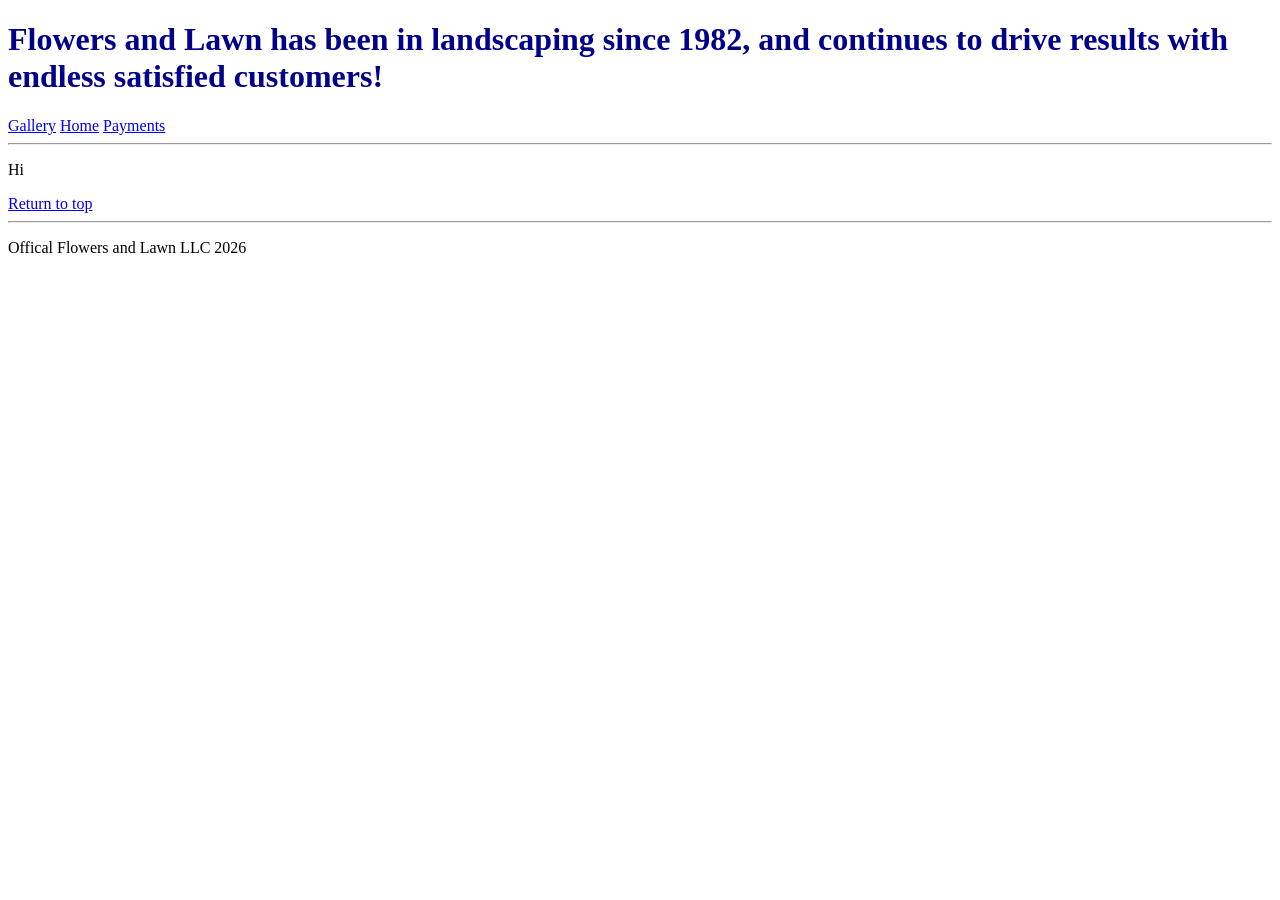
<file: FlowersAndLawnLLC.html>
<!DOCTYPE html>
<html lang="en">
<head>
    <meta charset="UTF-8">
    <meta name="viewport" content="width=device-width, initial-scale=1.0">
    <title>Flowers and Lawn LLC Home</title>
</head>

<header> 
        <h1 style = "color: darkblue;">Flowers and Lawn has been in landscaping since 1982, and continues to drive results with endless satisfied customers!</h2>
<div class="toplinks">
    <nav>
        <a href = "FlowersAndLawnLLC.html">Gallery</a>
        <a href = "FlowersAndLawnLLC.html">Home</a>
        <a href = "FlowersAndLawnLLCPayments.html">Payments</a>
    </nav>
</div>

</header>

                <hr>

<body>
    <p>Hi</p>

     
        <a href = "FlowersAndLawnLLC.html">Return to top</a>
    

</body>

                <hr>
<footer>
    <p>Offical Flowers and Lawn LLC 2026</p>
</footer>
</html>
</file>
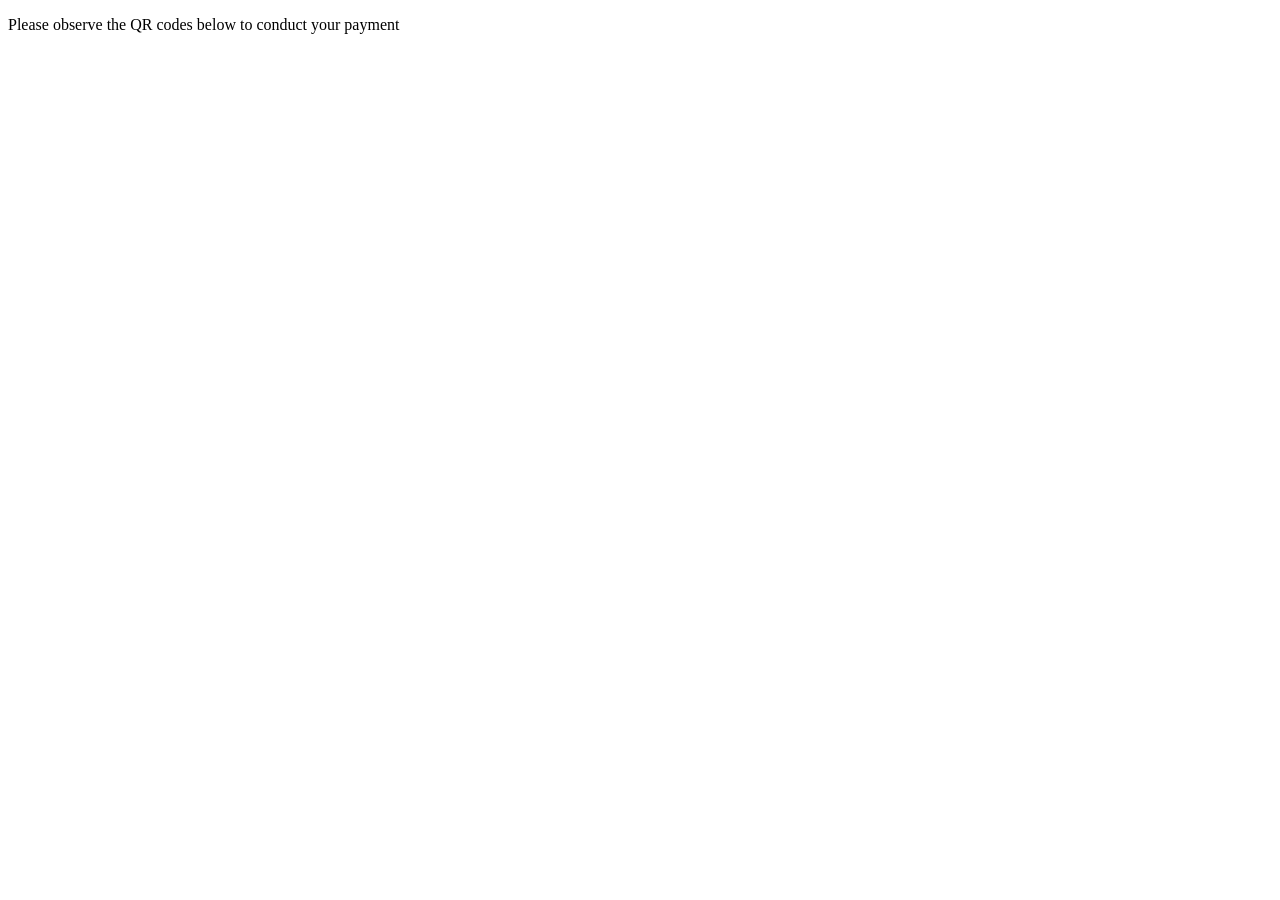
<file: FlowersAndLawnLLCPayments.html>
<!DOCTYPE html>
<html lang="en">
<head>
    <meta charset="UTF-8">
    <meta name="viewport" content="width=device-width, initial-scale=1.0">
    <title>Flowers and Lawn Payments</title>
</head>
<body>
    <p>Please observe the QR codes below to conduct your payment</p>
</body>
</html>
</file>
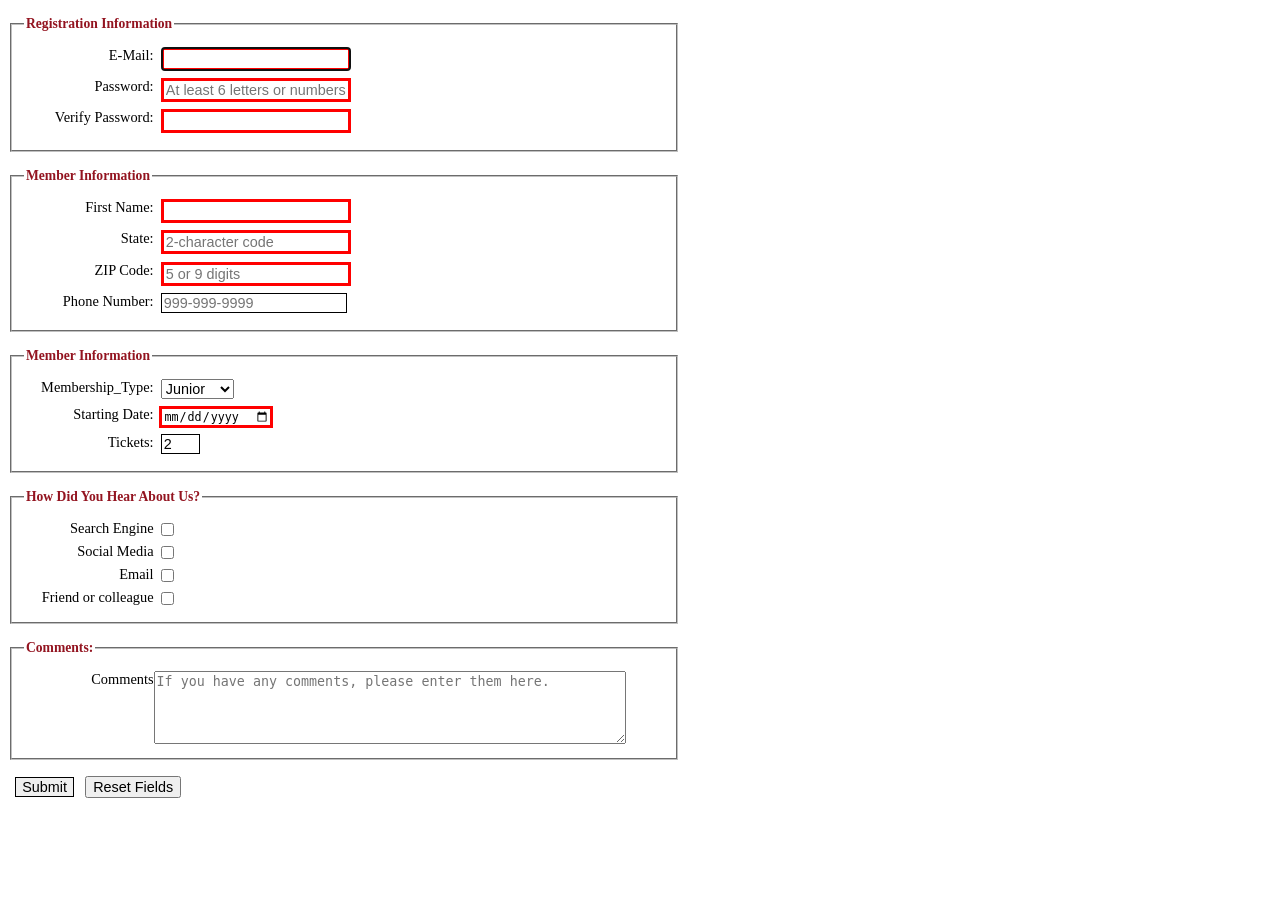
<file: form.html>
<!DOCTYPE html>
<html lang="en">
<head>
    <meta charset="UTF-8">
    <meta name="viewport" content="width=device-width, initial-scale=1.0">
    <title>Form</title>
    <link rel="stylesheet" href="styles/form.css">
</head>
<body>
    <form action="register_account.html" method="post" id="registration_form"> 
        <fieldset>
            <legend>Registration Information</legend>
            <label for = "email">E-Mail:</label>
            <input type = "email" name = "email" id = "email"
            autofocus required autoacomplete = "on"><br>
            <label for = "password">Password:</label>
            <input type = "password" name = "password" id = "password" required
               placeholder="At least 6 letters or numbers"
               pattern="[a-zA-Z0-9]{6,}"
               title = "Must be at least 6 alphanumeric characters"><br>
               <label for = "verify" >Verify Password:</label>
               <input type = "password" name = "verify" id = "verify" required><br>
        </fieldset>


    <fieldset> 
        <legend>Member Information</legend> 
        <label for="first_name">First Name:</label> 
        <input type="text" name="first_name" id="first_name" 
            required autocomplete="on"><br>         
        <label for="state">State:</label> 
        <input type="text" name="state" id="state" required  
            maxlength="2"  
            placeholder="2-character code" 
            autocomplete="on"><br> 
        <label for="zip">ZIP Code:</label> 
        <input type="text" name="zip" id="zip" required 
            placeholder="5 or 9 digits"  
            pattern="^\d{5}(-\d{4})?$" 
            title="Either 5 or 9 digits" 
            autocomplete="on"><br> 
        <label for="phone">Phone Number:</label> 
        <input type="tel" name="phone" id="phone" 
            placeholder="999-999-9999"  
            pattern="\d{3}[\-]\d{3}[\-]\d{4}"  
            title="Must be 999-999-999 format" 
            autocomplete="on"><br> 
    </fieldset> 
    
        <!--Add a <fieldset> for Membership Information along with other elements as shown in the screenshot.  
The Membership Type Drop-down Box includes Junior, Regular, and Charter. 
Make the Starting Date a required field. 
The Tickets input type should be “number”. Min should be 1 and Max should be 4. Default value should be 2. -->

        <fieldset>
        <legend>Member Information</legend>
        <label for = "Membership_Type">Membership_Type:</label>
        <select name = "Membership Type" id = "Membership Type">
            <option value = "Junior">Junior</option>
            <option value = "Regular">Regular</option>
            <option value = "Charter">Charter</option>
</select><br>
        <label for = "Starting_Date">Starting Date:</label>
        <input type = "date" name = "Starting_Date" id = "Starting_Date" required><br>
        <label for = "Tickets">Tickets:</label>
        <input type = "number" name = "Tickets" id = "Tickets" min = "1" max = "4" value = "2"><br>
</fieldset>
<fieldset>
    <legend>How Did You Hear About Us?</legend>

    <input type = "checkbox" id = "search_engine" name = "howdid" value = "search">
    <label for = "search_engine">Search Engine</label><br>
    
     <input type = "checkbox" id = "social_media" name = "howdid" value = "social">
    <label for = "search engine">Social Media</label><br>

     <input type = "checkbox" id = "Email" name = "howdid" value = "Email">
    <label for = "search engine">Email</label><br>

     <input type = "checkbox" id = "friend" name = "howdid" value = "friend">
    <label for = "friend">Friend or colleague</label><br>

</fieldset>
<fieldset>
    <legend>Comments: </legend>
    <label for = "Comments">Comments</label>
    <textarea name = "Comments" id = "Comments" rows = "5" cols = "40" placeholder="If you have any comments, please enter them here."></textarea><br>
</fieldset>
    <input type = "submit" value = "Submit">
    <input type = "reset" value = "Reset Fields">
    </form>

</body>
</html>
</file>
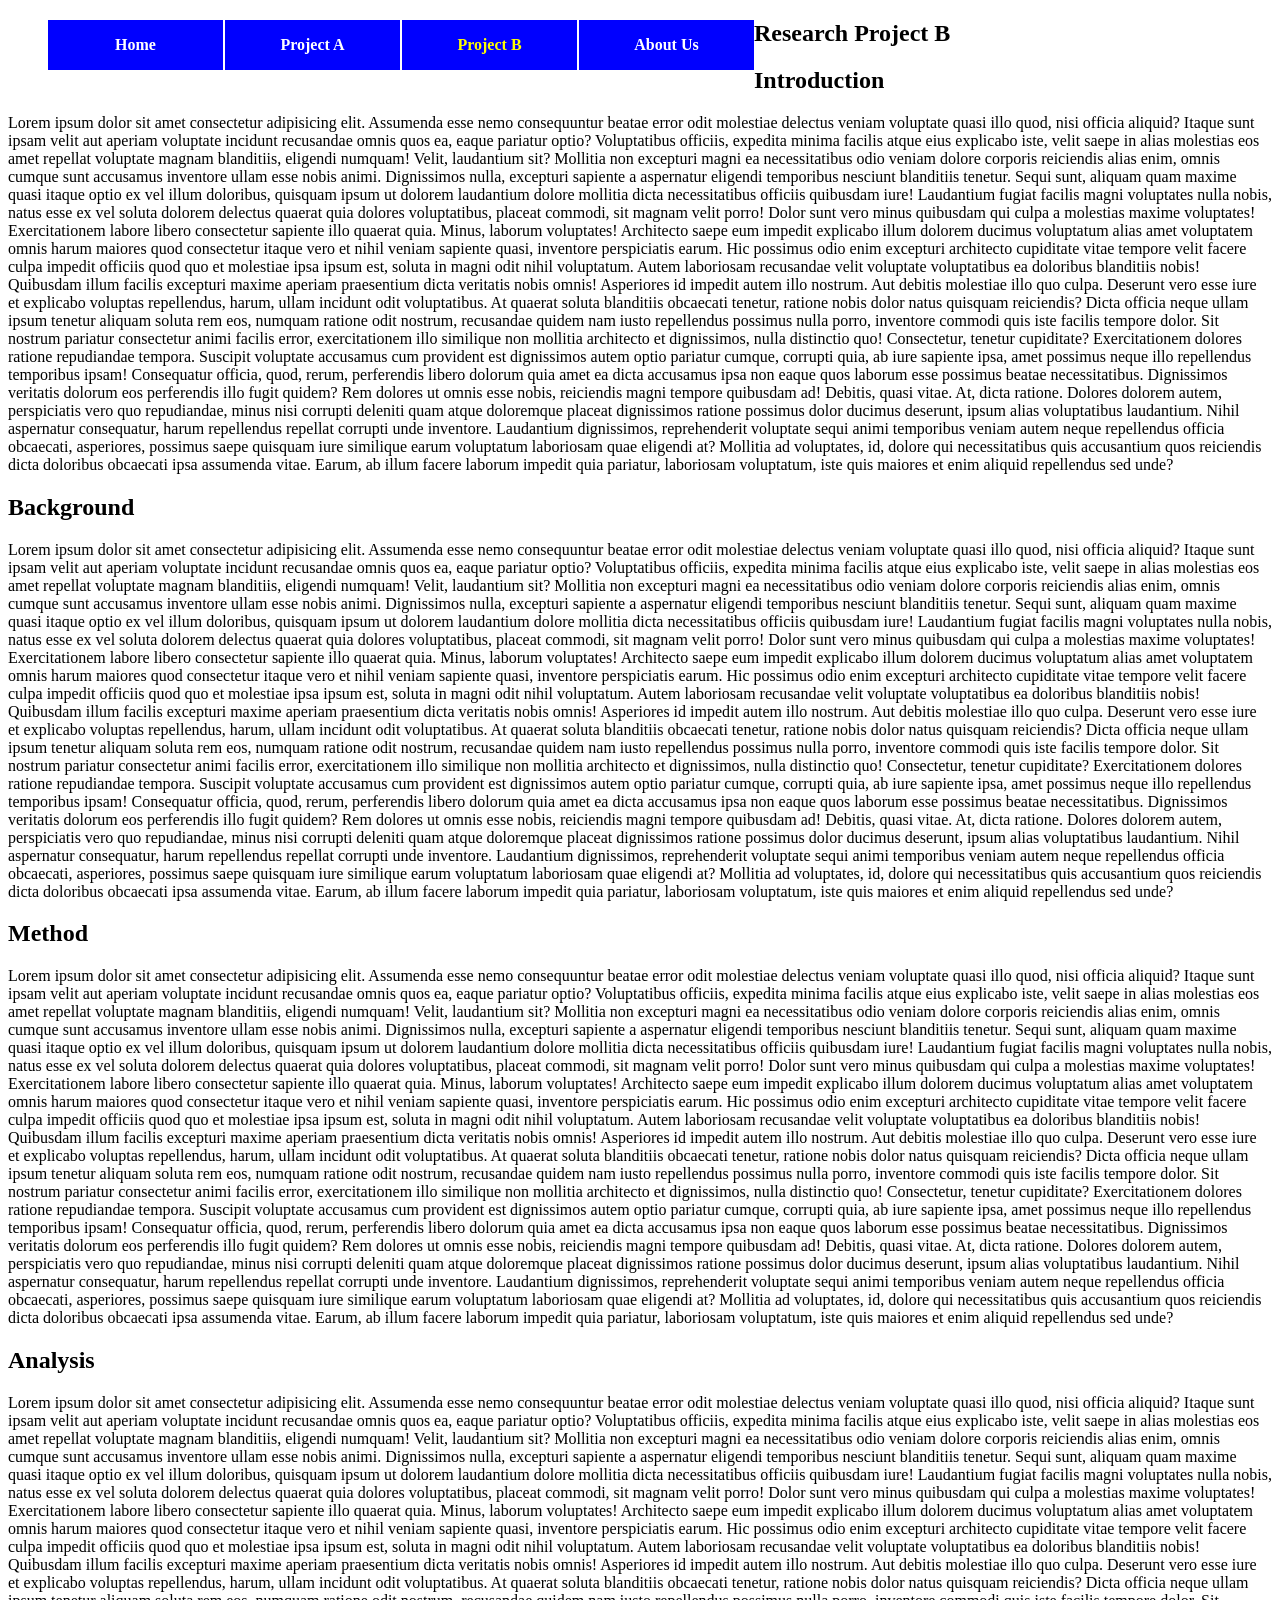
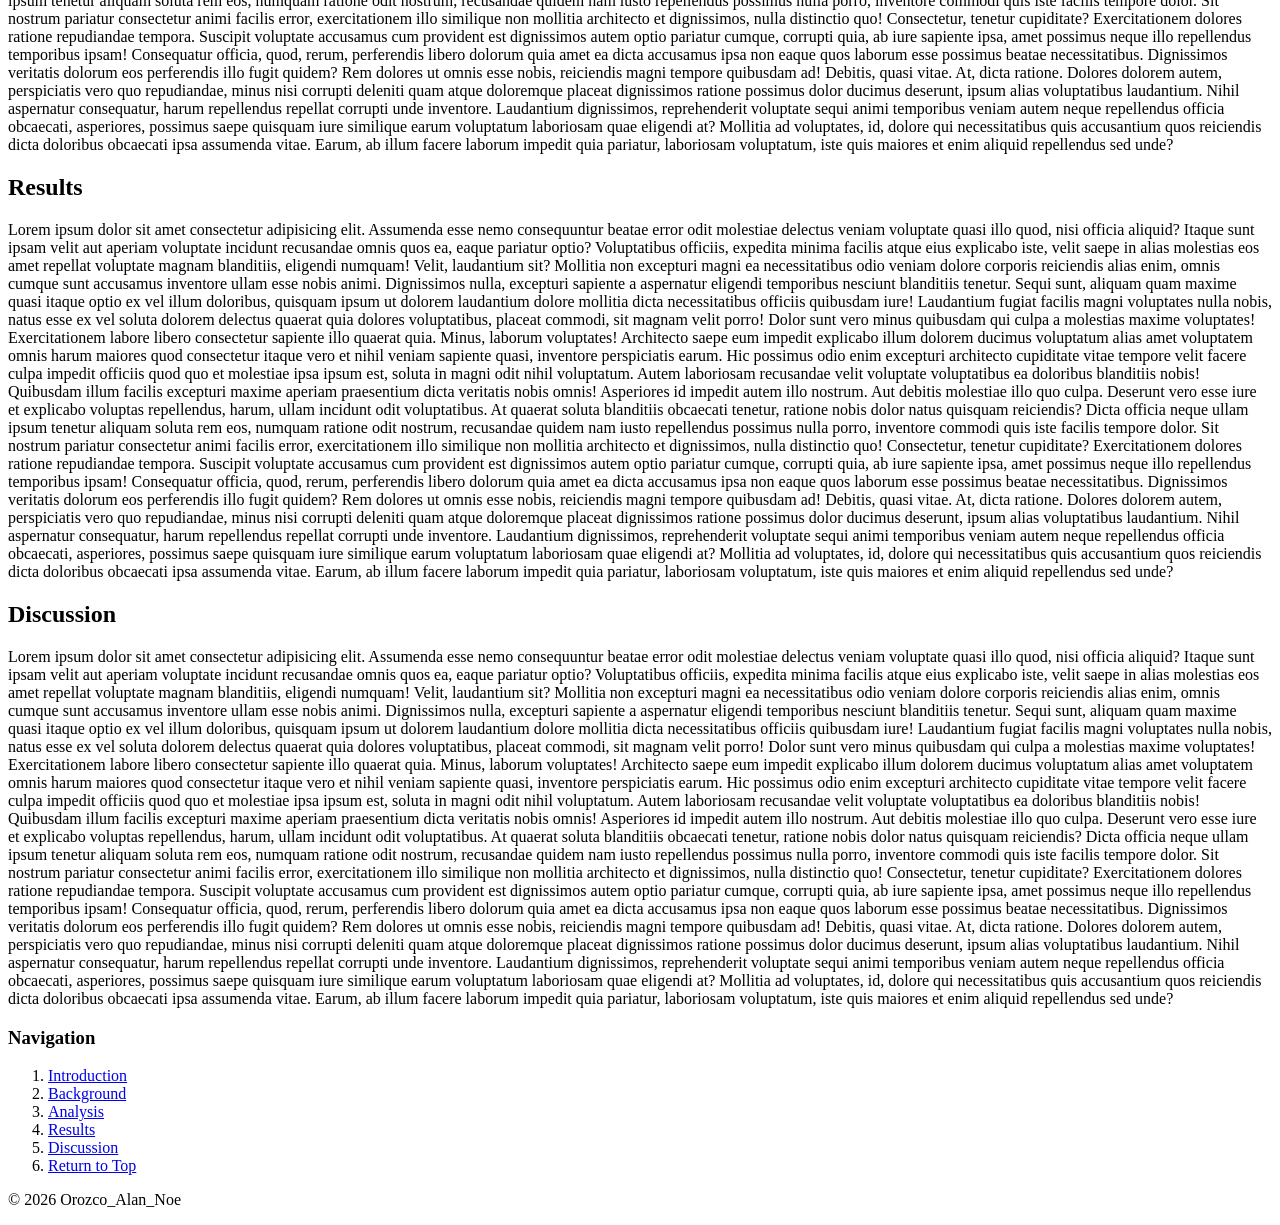
<file: menu8.html>
<!DOCTYPE html>
<html lang="en">
<head>
    <meta charset="UTF-8">
    <meta name="viewport" content="width=device-width, initial-scale=1.0">
    <title>Research Project B</title>
    <link rel="stylesheet" href="styles/menu8.css"> 
</head>
<body>
    <header>
        <nav id="nav_menu">
            <ul>
                <li><a href="index8.html">Home</a></li>
                <li><a href="index.html">Project A</a></li>
                <li><a href="PROJECT8.html" class="current">Project B</a></li>
                <li><a href="#" class="lastitem">About Us</a></li>
            </ul>
        </nav>
    </header>

    <main>
        <article>
    <h1>Research Project B</h1>
    <h2 id="intro">Introduction</h2>
    <p>Lorem ipsum dolor sit amet consectetur adipisicing elit. Assumenda esse nemo consequuntur beatae error odit molestiae delectus veniam voluptate quasi illo quod, nisi officia aliquid? Itaque sunt ipsam velit aut aperiam voluptate incidunt recusandae omnis quos ea, eaque pariatur optio? Voluptatibus officiis, expedita minima facilis atque eius explicabo iste, velit saepe in alias molestias eos amet repellat voluptate magnam blanditiis, eligendi numquam! Velit, laudantium sit? Mollitia non excepturi magni ea necessitatibus odio veniam dolore corporis reiciendis alias enim, omnis cumque sunt accusamus inventore ullam esse nobis animi. Dignissimos nulla, excepturi sapiente a aspernatur eligendi temporibus nesciunt blanditiis tenetur. Sequi sunt, aliquam quam maxime quasi itaque optio ex vel illum doloribus, quisquam ipsum ut dolorem laudantium dolore mollitia dicta necessitatibus officiis quibusdam iure! Laudantium fugiat facilis magni voluptates nulla nobis, natus esse ex vel soluta dolorem delectus quaerat quia dolores voluptatibus, placeat commodi, sit magnam velit porro! Dolor sunt vero minus quibusdam qui culpa a molestias maxime voluptates! Exercitationem labore libero consectetur sapiente illo quaerat quia. Minus, laborum voluptates! Architecto saepe eum impedit explicabo illum dolorem ducimus voluptatum alias amet voluptatem omnis harum maiores quod consectetur itaque vero et nihil veniam sapiente quasi, inventore perspiciatis earum. Hic possimus odio enim excepturi architecto cupiditate vitae tempore velit facere culpa impedit officiis quod quo et molestiae ipsa ipsum est, soluta in magni odit nihil voluptatum. Autem laboriosam recusandae velit voluptate voluptatibus ea doloribus blanditiis nobis! Quibusdam illum facilis excepturi maxime aperiam praesentium dicta veritatis nobis omnis! Asperiores id impedit autem illo nostrum. Aut debitis molestiae illo quo culpa. Deserunt vero esse iure et explicabo voluptas repellendus, harum, ullam incidunt odit voluptatibus. At quaerat soluta blanditiis obcaecati tenetur, ratione nobis dolor natus quisquam reiciendis? Dicta officia neque ullam ipsum tenetur aliquam soluta rem eos, numquam ratione odit nostrum, recusandae quidem nam iusto repellendus possimus nulla porro, inventore commodi quis iste facilis tempore dolor. Sit nostrum pariatur consectetur animi facilis error, exercitationem illo similique non mollitia architecto et dignissimos, nulla distinctio quo! Consectetur, tenetur cupiditate? Exercitationem dolores ratione repudiandae tempora. Suscipit voluptate accusamus cum provident est dignissimos autem optio pariatur cumque, corrupti quia, ab iure sapiente ipsa, amet possimus neque illo repellendus temporibus ipsam! Consequatur officia, quod, rerum, perferendis libero dolorum quia amet ea dicta accusamus ipsa non eaque quos laborum esse possimus beatae necessitatibus. Dignissimos veritatis dolorum eos perferendis illo fugit quidem? Rem dolores ut omnis esse nobis, reiciendis magni tempore quibusdam ad! Debitis, quasi vitae. At, dicta ratione. Dolores dolorem autem, perspiciatis vero quo repudiandae, minus nisi corrupti deleniti quam atque doloremque placeat dignissimos ratione possimus dolor ducimus deserunt, ipsum alias voluptatibus laudantium. Nihil aspernatur consequatur, harum repellendus repellat corrupti unde inventore. Laudantium dignissimos, reprehenderit voluptate sequi animi temporibus veniam autem neque repellendus officia obcaecati, asperiores, possimus saepe quisquam iure similique earum voluptatum laboriosam quae eligendi at? Mollitia ad voluptates, id, dolore qui necessitatibus quis accusantium quos reiciendis dicta doloribus obcaecati ipsa assumenda vitae. Earum, ab illum facere laborum impedit quia pariatur, laboriosam voluptatum, iste quis maiores et enim aliquid repellendus sed unde?</p>
    <h2 id="background">Background</h2>
    <p>Lorem ipsum dolor sit amet consectetur adipisicing elit. Assumenda esse nemo consequuntur beatae error odit molestiae delectus veniam voluptate quasi illo quod, nisi officia aliquid? Itaque sunt ipsam velit aut aperiam voluptate incidunt recusandae omnis quos ea, eaque pariatur optio? Voluptatibus officiis, expedita minima facilis atque eius explicabo iste, velit saepe in alias molestias eos amet repellat voluptate magnam blanditiis, eligendi numquam! Velit, laudantium sit? Mollitia non excepturi magni ea necessitatibus odio veniam dolore corporis reiciendis alias enim, omnis cumque sunt accusamus inventore ullam esse nobis animi. Dignissimos nulla, excepturi sapiente a aspernatur eligendi temporibus nesciunt blanditiis tenetur. Sequi sunt, aliquam quam maxime quasi itaque optio ex vel illum doloribus, quisquam ipsum ut dolorem laudantium dolore mollitia dicta necessitatibus officiis quibusdam iure! Laudantium fugiat facilis magni voluptates nulla nobis, natus esse ex vel soluta dolorem delectus quaerat quia dolores voluptatibus, placeat commodi, sit magnam velit porro! Dolor sunt vero minus quibusdam qui culpa a molestias maxime voluptates! Exercitationem labore libero consectetur sapiente illo quaerat quia. Minus, laborum voluptates! Architecto saepe eum impedit explicabo illum dolorem ducimus voluptatum alias amet voluptatem omnis harum maiores quod consectetur itaque vero et nihil veniam sapiente quasi, inventore perspiciatis earum. Hic possimus odio enim excepturi architecto cupiditate vitae tempore velit facere culpa impedit officiis quod quo et molestiae ipsa ipsum est, soluta in magni odit nihil voluptatum. Autem laboriosam recusandae velit voluptate voluptatibus ea doloribus blanditiis nobis! Quibusdam illum facilis excepturi maxime aperiam praesentium dicta veritatis nobis omnis! Asperiores id impedit autem illo nostrum. Aut debitis molestiae illo quo culpa. Deserunt vero esse iure et explicabo voluptas repellendus, harum, ullam incidunt odit voluptatibus. At quaerat soluta blanditiis obcaecati tenetur, ratione nobis dolor natus quisquam reiciendis? Dicta officia neque ullam ipsum tenetur aliquam soluta rem eos, numquam ratione odit nostrum, recusandae quidem nam iusto repellendus possimus nulla porro, inventore commodi quis iste facilis tempore dolor. Sit nostrum pariatur consectetur animi facilis error, exercitationem illo similique non mollitia architecto et dignissimos, nulla distinctio quo! Consectetur, tenetur cupiditate? Exercitationem dolores ratione repudiandae tempora. Suscipit voluptate accusamus cum provident est dignissimos autem optio pariatur cumque, corrupti quia, ab iure sapiente ipsa, amet possimus neque illo repellendus temporibus ipsam! Consequatur officia, quod, rerum, perferendis libero dolorum quia amet ea dicta accusamus ipsa non eaque quos laborum esse possimus beatae necessitatibus. Dignissimos veritatis dolorum eos perferendis illo fugit quidem? Rem dolores ut omnis esse nobis, reiciendis magni tempore quibusdam ad! Debitis, quasi vitae. At, dicta ratione. Dolores dolorem autem, perspiciatis vero quo repudiandae, minus nisi corrupti deleniti quam atque doloremque placeat dignissimos ratione possimus dolor ducimus deserunt, ipsum alias voluptatibus laudantium. Nihil aspernatur consequatur, harum repellendus repellat corrupti unde inventore. Laudantium dignissimos, reprehenderit voluptate sequi animi temporibus veniam autem neque repellendus officia obcaecati, asperiores, possimus saepe quisquam iure similique earum voluptatum laboriosam quae eligendi at? Mollitia ad voluptates, id, dolore qui necessitatibus quis accusantium quos reiciendis dicta doloribus obcaecati ipsa assumenda vitae. Earum, ab illum facere laborum impedit quia pariatur, laboriosam voluptatum, iste quis maiores et enim aliquid repellendus sed unde?</p>
    <h2 id="method">Method</h2>
    <p>Lorem ipsum dolor sit amet consectetur adipisicing elit. Assumenda esse nemo consequuntur beatae error odit molestiae delectus veniam voluptate quasi illo quod, nisi officia aliquid? Itaque sunt ipsam velit aut aperiam voluptate incidunt recusandae omnis quos ea, eaque pariatur optio? Voluptatibus officiis, expedita minima facilis atque eius explicabo iste, velit saepe in alias molestias eos amet repellat voluptate magnam blanditiis, eligendi numquam! Velit, laudantium sit? Mollitia non excepturi magni ea necessitatibus odio veniam dolore corporis reiciendis alias enim, omnis cumque sunt accusamus inventore ullam esse nobis animi. Dignissimos nulla, excepturi sapiente a aspernatur eligendi temporibus nesciunt blanditiis tenetur. Sequi sunt, aliquam quam maxime quasi itaque optio ex vel illum doloribus, quisquam ipsum ut dolorem laudantium dolore mollitia dicta necessitatibus officiis quibusdam iure! Laudantium fugiat facilis magni voluptates nulla nobis, natus esse ex vel soluta dolorem delectus quaerat quia dolores voluptatibus, placeat commodi, sit magnam velit porro! Dolor sunt vero minus quibusdam qui culpa a molestias maxime voluptates! Exercitationem labore libero consectetur sapiente illo quaerat quia. Minus, laborum voluptates! Architecto saepe eum impedit explicabo illum dolorem ducimus voluptatum alias amet voluptatem omnis harum maiores quod consectetur itaque vero et nihil veniam sapiente quasi, inventore perspiciatis earum. Hic possimus odio enim excepturi architecto cupiditate vitae tempore velit facere culpa impedit officiis quod quo et molestiae ipsa ipsum est, soluta in magni odit nihil voluptatum. Autem laboriosam recusandae velit voluptate voluptatibus ea doloribus blanditiis nobis! Quibusdam illum facilis excepturi maxime aperiam praesentium dicta veritatis nobis omnis! Asperiores id impedit autem illo nostrum. Aut debitis molestiae illo quo culpa. Deserunt vero esse iure et explicabo voluptas repellendus, harum, ullam incidunt odit voluptatibus. At quaerat soluta blanditiis obcaecati tenetur, ratione nobis dolor natus quisquam reiciendis? Dicta officia neque ullam ipsum tenetur aliquam soluta rem eos, numquam ratione odit nostrum, recusandae quidem nam iusto repellendus possimus nulla porro, inventore commodi quis iste facilis tempore dolor. Sit nostrum pariatur consectetur animi facilis error, exercitationem illo similique non mollitia architecto et dignissimos, nulla distinctio quo! Consectetur, tenetur cupiditate? Exercitationem dolores ratione repudiandae tempora. Suscipit voluptate accusamus cum provident est dignissimos autem optio pariatur cumque, corrupti quia, ab iure sapiente ipsa, amet possimus neque illo repellendus temporibus ipsam! Consequatur officia, quod, rerum, perferendis libero dolorum quia amet ea dicta accusamus ipsa non eaque quos laborum esse possimus beatae necessitatibus. Dignissimos veritatis dolorum eos perferendis illo fugit quidem? Rem dolores ut omnis esse nobis, reiciendis magni tempore quibusdam ad! Debitis, quasi vitae. At, dicta ratione. Dolores dolorem autem, perspiciatis vero quo repudiandae, minus nisi corrupti deleniti quam atque doloremque placeat dignissimos ratione possimus dolor ducimus deserunt, ipsum alias voluptatibus laudantium. Nihil aspernatur consequatur, harum repellendus repellat corrupti unde inventore. Laudantium dignissimos, reprehenderit voluptate sequi animi temporibus veniam autem neque repellendus officia obcaecati, asperiores, possimus saepe quisquam iure similique earum voluptatum laboriosam quae eligendi at? Mollitia ad voluptates, id, dolore qui necessitatibus quis accusantium quos reiciendis dicta doloribus obcaecati ipsa assumenda vitae. Earum, ab illum facere laborum impedit quia pariatur, laboriosam voluptatum, iste quis maiores et enim aliquid repellendus sed unde?</p>
    <h2 id="analysis">Analysis</h2>
    <p>Lorem ipsum dolor sit amet consectetur adipisicing elit. Assumenda esse nemo consequuntur beatae error odit molestiae delectus veniam voluptate quasi illo quod, nisi officia aliquid? Itaque sunt ipsam velit aut aperiam voluptate incidunt recusandae omnis quos ea, eaque pariatur optio? Voluptatibus officiis, expedita minima facilis atque eius explicabo iste, velit saepe in alias molestias eos amet repellat voluptate magnam blanditiis, eligendi numquam! Velit, laudantium sit? Mollitia non excepturi magni ea necessitatibus odio veniam dolore corporis reiciendis alias enim, omnis cumque sunt accusamus inventore ullam esse nobis animi. Dignissimos nulla, excepturi sapiente a aspernatur eligendi temporibus nesciunt blanditiis tenetur. Sequi sunt, aliquam quam maxime quasi itaque optio ex vel illum doloribus, quisquam ipsum ut dolorem laudantium dolore mollitia dicta necessitatibus officiis quibusdam iure! Laudantium fugiat facilis magni voluptates nulla nobis, natus esse ex vel soluta dolorem delectus quaerat quia dolores voluptatibus, placeat commodi, sit magnam velit porro! Dolor sunt vero minus quibusdam qui culpa a molestias maxime voluptates! Exercitationem labore libero consectetur sapiente illo quaerat quia. Minus, laborum voluptates! Architecto saepe eum impedit explicabo illum dolorem ducimus voluptatum alias amet voluptatem omnis harum maiores quod consectetur itaque vero et nihil veniam sapiente quasi, inventore perspiciatis earum. Hic possimus odio enim excepturi architecto cupiditate vitae tempore velit facere culpa impedit officiis quod quo et molestiae ipsa ipsum est, soluta in magni odit nihil voluptatum. Autem laboriosam recusandae velit voluptate voluptatibus ea doloribus blanditiis nobis! Quibusdam illum facilis excepturi maxime aperiam praesentium dicta veritatis nobis omnis! Asperiores id impedit autem illo nostrum. Aut debitis molestiae illo quo culpa. Deserunt vero esse iure et explicabo voluptas repellendus, harum, ullam incidunt odit voluptatibus. At quaerat soluta blanditiis obcaecati tenetur, ratione nobis dolor natus quisquam reiciendis? Dicta officia neque ullam ipsum tenetur aliquam soluta rem eos, numquam ratione odit nostrum, recusandae quidem nam iusto repellendus possimus nulla porro, inventore commodi quis iste facilis tempore dolor. Sit nostrum pariatur consectetur animi facilis error, exercitationem illo similique non mollitia architecto et dignissimos, nulla distinctio quo! Consectetur, tenetur cupiditate? Exercitationem dolores ratione repudiandae tempora. Suscipit voluptate accusamus cum provident est dignissimos autem optio pariatur cumque, corrupti quia, ab iure sapiente ipsa, amet possimus neque illo repellendus temporibus ipsam! Consequatur officia, quod, rerum, perferendis libero dolorum quia amet ea dicta accusamus ipsa non eaque quos laborum esse possimus beatae necessitatibus. Dignissimos veritatis dolorum eos perferendis illo fugit quidem? Rem dolores ut omnis esse nobis, reiciendis magni tempore quibusdam ad! Debitis, quasi vitae. At, dicta ratione. Dolores dolorem autem, perspiciatis vero quo repudiandae, minus nisi corrupti deleniti quam atque doloremque placeat dignissimos ratione possimus dolor ducimus deserunt, ipsum alias voluptatibus laudantium. Nihil aspernatur consequatur, harum repellendus repellat corrupti unde inventore. Laudantium dignissimos, reprehenderit voluptate sequi animi temporibus veniam autem neque repellendus officia obcaecati, asperiores, possimus saepe quisquam iure similique earum voluptatum laboriosam quae eligendi at? Mollitia ad voluptates, id, dolore qui necessitatibus quis accusantium quos reiciendis dicta doloribus obcaecati ipsa assumenda vitae. Earum, ab illum facere laborum impedit quia pariatur, laboriosam voluptatum, iste quis maiores et enim aliquid repellendus sed unde?</p>
    <h2 id="results">Results</h2>
    <p>Lorem ipsum dolor sit amet consectetur adipisicing elit. Assumenda esse nemo consequuntur beatae error odit molestiae delectus veniam voluptate quasi illo quod, nisi officia aliquid? Itaque sunt ipsam velit aut aperiam voluptate incidunt recusandae omnis quos ea, eaque pariatur optio? Voluptatibus officiis, expedita minima facilis atque eius explicabo iste, velit saepe in alias molestias eos amet repellat voluptate magnam blanditiis, eligendi numquam! Velit, laudantium sit? Mollitia non excepturi magni ea necessitatibus odio veniam dolore corporis reiciendis alias enim, omnis cumque sunt accusamus inventore ullam esse nobis animi. Dignissimos nulla, excepturi sapiente a aspernatur eligendi temporibus nesciunt blanditiis tenetur. Sequi sunt, aliquam quam maxime quasi itaque optio ex vel illum doloribus, quisquam ipsum ut dolorem laudantium dolore mollitia dicta necessitatibus officiis quibusdam iure! Laudantium fugiat facilis magni voluptates nulla nobis, natus esse ex vel soluta dolorem delectus quaerat quia dolores voluptatibus, placeat commodi, sit magnam velit porro! Dolor sunt vero minus quibusdam qui culpa a molestias maxime voluptates! Exercitationem labore libero consectetur sapiente illo quaerat quia. Minus, laborum voluptates! Architecto saepe eum impedit explicabo illum dolorem ducimus voluptatum alias amet voluptatem omnis harum maiores quod consectetur itaque vero et nihil veniam sapiente quasi, inventore perspiciatis earum. Hic possimus odio enim excepturi architecto cupiditate vitae tempore velit facere culpa impedit officiis quod quo et molestiae ipsa ipsum est, soluta in magni odit nihil voluptatum. Autem laboriosam recusandae velit voluptate voluptatibus ea doloribus blanditiis nobis! Quibusdam illum facilis excepturi maxime aperiam praesentium dicta veritatis nobis omnis! Asperiores id impedit autem illo nostrum. Aut debitis molestiae illo quo culpa. Deserunt vero esse iure et explicabo voluptas repellendus, harum, ullam incidunt odit voluptatibus. At quaerat soluta blanditiis obcaecati tenetur, ratione nobis dolor natus quisquam reiciendis? Dicta officia neque ullam ipsum tenetur aliquam soluta rem eos, numquam ratione odit nostrum, recusandae quidem nam iusto repellendus possimus nulla porro, inventore commodi quis iste facilis tempore dolor. Sit nostrum pariatur consectetur animi facilis error, exercitationem illo similique non mollitia architecto et dignissimos, nulla distinctio quo! Consectetur, tenetur cupiditate? Exercitationem dolores ratione repudiandae tempora. Suscipit voluptate accusamus cum provident est dignissimos autem optio pariatur cumque, corrupti quia, ab iure sapiente ipsa, amet possimus neque illo repellendus temporibus ipsam! Consequatur officia, quod, rerum, perferendis libero dolorum quia amet ea dicta accusamus ipsa non eaque quos laborum esse possimus beatae necessitatibus. Dignissimos veritatis dolorum eos perferendis illo fugit quidem? Rem dolores ut omnis esse nobis, reiciendis magni tempore quibusdam ad! Debitis, quasi vitae. At, dicta ratione. Dolores dolorem autem, perspiciatis vero quo repudiandae, minus nisi corrupti deleniti quam atque doloremque placeat dignissimos ratione possimus dolor ducimus deserunt, ipsum alias voluptatibus laudantium. Nihil aspernatur consequatur, harum repellendus repellat corrupti unde inventore. Laudantium dignissimos, reprehenderit voluptate sequi animi temporibus veniam autem neque repellendus officia obcaecati, asperiores, possimus saepe quisquam iure similique earum voluptatum laboriosam quae eligendi at? Mollitia ad voluptates, id, dolore qui necessitatibus quis accusantium quos reiciendis dicta doloribus obcaecati ipsa assumenda vitae. Earum, ab illum facere laborum impedit quia pariatur, laboriosam voluptatum, iste quis maiores et enim aliquid repellendus sed unde?</p>
    <h2 id="discussion">Discussion</h2>
    <p>Lorem ipsum dolor sit amet consectetur adipisicing elit. Assumenda esse nemo consequuntur beatae error odit molestiae delectus veniam voluptate quasi illo quod, nisi officia aliquid? Itaque sunt ipsam velit aut aperiam voluptate incidunt recusandae omnis quos ea, eaque pariatur optio? Voluptatibus officiis, expedita minima facilis atque eius explicabo iste, velit saepe in alias molestias eos amet repellat voluptate magnam blanditiis, eligendi numquam! Velit, laudantium sit? Mollitia non excepturi magni ea necessitatibus odio veniam dolore corporis reiciendis alias enim, omnis cumque sunt accusamus inventore ullam esse nobis animi. Dignissimos nulla, excepturi sapiente a aspernatur eligendi temporibus nesciunt blanditiis tenetur. Sequi sunt, aliquam quam maxime quasi itaque optio ex vel illum doloribus, quisquam ipsum ut dolorem laudantium dolore mollitia dicta necessitatibus officiis quibusdam iure! Laudantium fugiat facilis magni voluptates nulla nobis, natus esse ex vel soluta dolorem delectus quaerat quia dolores voluptatibus, placeat commodi, sit magnam velit porro! Dolor sunt vero minus quibusdam qui culpa a molestias maxime voluptates! Exercitationem labore libero consectetur sapiente illo quaerat quia. Minus, laborum voluptates! Architecto saepe eum impedit explicabo illum dolorem ducimus voluptatum alias amet voluptatem omnis harum maiores quod consectetur itaque vero et nihil veniam sapiente quasi, inventore perspiciatis earum. Hic possimus odio enim excepturi architecto cupiditate vitae tempore velit facere culpa impedit officiis quod quo et molestiae ipsa ipsum est, soluta in magni odit nihil voluptatum. Autem laboriosam recusandae velit voluptate voluptatibus ea doloribus blanditiis nobis! Quibusdam illum facilis excepturi maxime aperiam praesentium dicta veritatis nobis omnis! Asperiores id impedit autem illo nostrum. Aut debitis molestiae illo quo culpa. Deserunt vero esse iure et explicabo voluptas repellendus, harum, ullam incidunt odit voluptatibus. At quaerat soluta blanditiis obcaecati tenetur, ratione nobis dolor natus quisquam reiciendis? Dicta officia neque ullam ipsum tenetur aliquam soluta rem eos, numquam ratione odit nostrum, recusandae quidem nam iusto repellendus possimus nulla porro, inventore commodi quis iste facilis tempore dolor. Sit nostrum pariatur consectetur animi facilis error, exercitationem illo similique non mollitia architecto et dignissimos, nulla distinctio quo! Consectetur, tenetur cupiditate? Exercitationem dolores ratione repudiandae tempora. Suscipit voluptate accusamus cum provident est dignissimos autem optio pariatur cumque, corrupti quia, ab iure sapiente ipsa, amet possimus neque illo repellendus temporibus ipsam! Consequatur officia, quod, rerum, perferendis libero dolorum quia amet ea dicta accusamus ipsa non eaque quos laborum esse possimus beatae necessitatibus. Dignissimos veritatis dolorum eos perferendis illo fugit quidem? Rem dolores ut omnis esse nobis, reiciendis magni tempore quibusdam ad! Debitis, quasi vitae. At, dicta ratione. Dolores dolorem autem, perspiciatis vero quo repudiandae, minus nisi corrupti deleniti quam atque doloremque placeat dignissimos ratione possimus dolor ducimus deserunt, ipsum alias voluptatibus laudantium. Nihil aspernatur consequatur, harum repellendus repellat corrupti unde inventore. Laudantium dignissimos, reprehenderit voluptate sequi animi temporibus veniam autem neque repellendus officia obcaecati, asperiores, possimus saepe quisquam iure similique earum voluptatum laboriosam quae eligendi at? Mollitia ad voluptates, id, dolore qui necessitatibus quis accusantium quos reiciendis dicta doloribus obcaecati ipsa assumenda vitae. Earum, ab illum facere laborum impedit quia pariatur, laboriosam voluptatum, iste quis maiores et enim aliquid repellendus sed unde?</p>
</article>
<aside>
            <h3>Navigation</h3>
            <ol>
                <li><a href="#intro">Introduction</a></li>
                <li><a href="#background">Background</a></li>
                <li><a href="#analysis">Analysis</a></li>
                <li><a href="#results">Results</a></li>
                <li><a href="#discussion">Discussion</a></li>
                <li><a href="#Return to the top">Return to Top</a></li>
            </ol>
        </aside>
    </main>

    <footer>
        <p>&copy; 2026 Orozco_Alan_Noe</p>
    </footer>
</body>
</html>
</file>
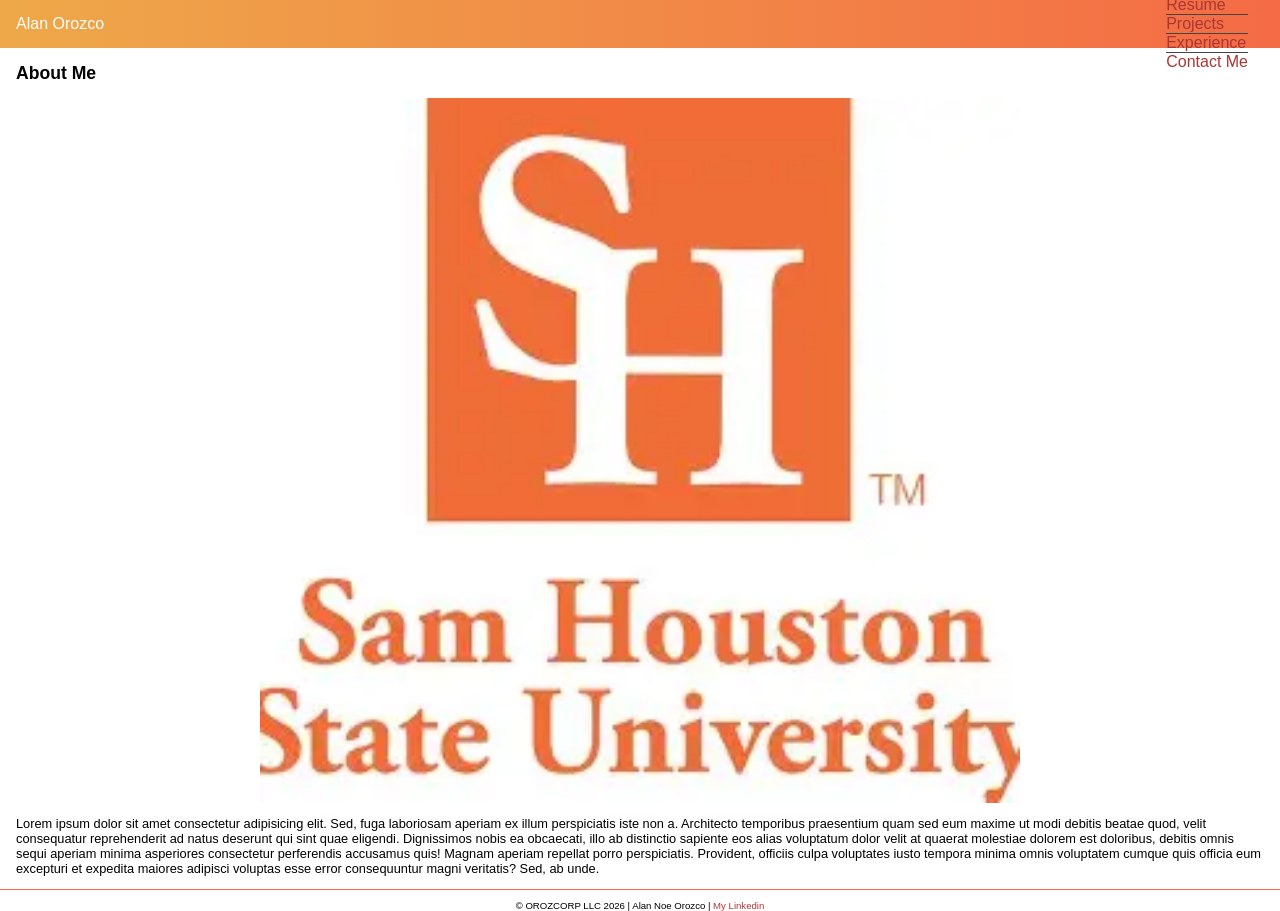
<file: rwd.html>
<!DOCTYPE html>
<html lang="en">
<head>
    <meta charset="UTF-8">
    <meta name="viewport" content="width=device-width, initial-scale=1.0">
    <title>RWD</title>
    <link rel="stylesheet" href="styles/rwd.css">
</head>
<body>
<section class = "top-nav">
    <div>
        <p>Alan Orozco</p>
    </div>
    <input id="menu-toggle" type="checkbox">
    <label class='menu-button-container' for="menu-toggle">
    <div class='menu-button'></div>
    </label>
        <ul class = "menu">
            <li><a href="rwd.html">Home</a></li>
            <li><a href="files/Orozco_A_Resume 1.pdf">Resume</a></li>
            <li><a href="#">Projects</a></li>
            <li><a href = "#"> Experience</a></li>
            <li><a href = "#"> Contact Me</a></li>
        </section>
<article> 
    <h2>About Me</h2>
    <img src="images/SHSU_logo.png" alt="SHSU Logo" title="SHSU Logo">
    <p>Lorem ipsum dolor sit amet consectetur adipisicing elit. Sed, fuga laboriosam aperiam ex illum perspiciatis iste non a. Architecto temporibus praesentium quam sed eum maxime ut modi debitis beatae quod, velit consequatur reprehenderit ad natus deserunt qui sint quae eligendi. Dignissimos nobis ea obcaecati, illo ab distinctio sapiente eos alias voluptatum dolor velit at quaerat molestiae dolorem est doloribus, debitis omnis sequi aperiam minima asperiores consectetur perferendis accusamus quis! Magnam aperiam repellat porro perspiciatis. Provident, officiis culpa voluptates iusto tempora minima omnis voluptatem cumque quis officia eum excepturi et expedita maiores adipisci voluptas esse error consequuntur magni veritatis? Sed, ab unde.</p>

</article>


</body>
<footer> 
    <p> &copy OROZCORP LLC 2026 | Alan Noe Orozco | <a href="https://www.linkedin.com/in/alan-orozco-noe0/" target ="_blank"> My Linkedin </a>
</footer>
</html>
</file>
<file: styles/form.css>
html

fieldset { 

    width: 40em; 

    margin-top: 1em; 

    margin-bottom: 1em; 

    padding-top: .5em; 

} 

legend { 

    color: #931420; 

    font-weight: bold; 

    font-size: 85%; 

    margin-bottom: .5em; 

} 

label, input, select { 

    font-size: 90%; 

} 

label { 

    float: left; 

    width: 9em; 

    text-align: right; 

} 

input, select { 

    margin-left: .5em; 

    margin-bottom: .5em; 

} 

input:required { 

    border: 3px solid red; 

} 

input:valid { 

    border: 1px solid black; 

} 

input:invalid { 

    box-shadow: none; 

} 

br { 

    clear: both; 

} 

textarea { 

    height: 5em; 

    width: 35em; 

} 

#buttons input { 

    width: 10em; 

}
</file>
<file: styles/menu8.css>
#nav_menu ul { list-style-type: none; }
#nav_menu ul li { float: left; }
#nav_menu ul li a {
text-align: center;
display: block;
width: 175px;
padding: 1em 0;
text-decoration: none;
background-color: blue;
color: white;
font-weight: bold;
border-right: 2px solid white; }
#nav_menu ul li a.lastitem { border-right: none; }
#nav_menu ul li a.current { color: yellow; }
</file>
<file: styles/rwd.css>
html, body {
   margin: 0;
   height: 100%;
   font-size: 100%;
}


* {
    font-family: verdana, Arial, Helvetica, sans-serif;
    box-sizing: border-box;
}

.container {
    display: flex;
}
/************************************/
.top-nav {
    display: flex;
    flex-direction: row;
    align-items: center;
    justify-content: space-between;
    background-color: #00BAF0;
    background: linear-gradient(to left, #f46b45, #eea849);
    color: #FFF;
    height: 3em;
    padding: 1em;

}
menu {
display: flex;
flex-direction: row;
list-style-type: none;
margin: 0;
padding: 0;
}


.menu > li {
margin: 0 1rem;
overflow: hidden;
}


.menu-button-container {
display: none;
height: 100%;
width: 30px;
cursor: pointer;
flex-direction: column;
justify-content: center;
align-items: center;
}


#menu-toggle {
display: none;
}


.menu-button,
.menu-button::before,
.menu-button::after {
display: block;
background-color: #fff;
position: absolute;
height: 4px;
width: 30px;
transition: transform 400ms cubic-bezier(0.23, 1, 0.32, 1);
border-radius: 2px;
}

.menu-button::before {
content: '';
margin-top: -8px;
}

.menu-button::after {
content: '';
margin-top: 8px;

}

#menu-toggle:checked + .menu-button-container .menu-button::before {
margin-top: 0px;
transform: rotate(405deg);

}

#menu-toggle:checked + .menu-button-container .menu-button {
background: rgba(255, 255, 255, 0);
}


#menu-toggle:checked + .menu-button-container .menu-button::after {
margin-top: 0px;
transform: rotate(-405deg);

}
/*End of the menu*/

a {
    text-decoration: none;
    color: rgb(169, 54, 54);

}

.menu a:hover, .menu a.current {
    text-decoration: underline;
}

article {
    padding: 0 1em;

}

article h2 {
    font-size: 1.25em;

}

article p {
    font-size: 1em;
}

article img {
    margin: auto;
    display: block;
    width: 100%;
    max-width: 760px;

}


footer {
    border-top: 2px solid #f46b45;
    text-align: center;
    font-size: .8em;

}

@media (max-width: 700px) {
    .container {
        flex-direction: column; 
    }

    .menu {
position: absolute;
top: 0;
margin-top: 50px;
left: 0;
flex-direction: column;
width: 100%;
justify-content: center;
align-items: center;
}

#menu-toggle ~ .menu li {
height: 0;
margin: 0;
padding: 0;
border: 0;
transition: height 400ms cubic-bezier(0.23, 1, 0.32, 1);

}
#menu-toggle:checked ~ .menu li {
border: 1px solid #333;
height: 2.5em;
padding: 0.5em;
transition: height 400ms cubic-bezier(0.23, 1, 0.32, 1);
}

.menu > li {
display: flex;
justify-content: center;
margin: 0;
padding: 0.5em 0;
width: 100%;
color: white;
background-color: #222;
}
}
.menu > li:not(:last-child) {
border-bottom: 1px solid #444;
} 

article h2 {
    font-size: 1.1em;
}

article p {
    font-size: .8em;
}

footer {
    border-top: 1px solid #f46b45;
    text-align: center;
    font-size: .6em;
}
</file>
